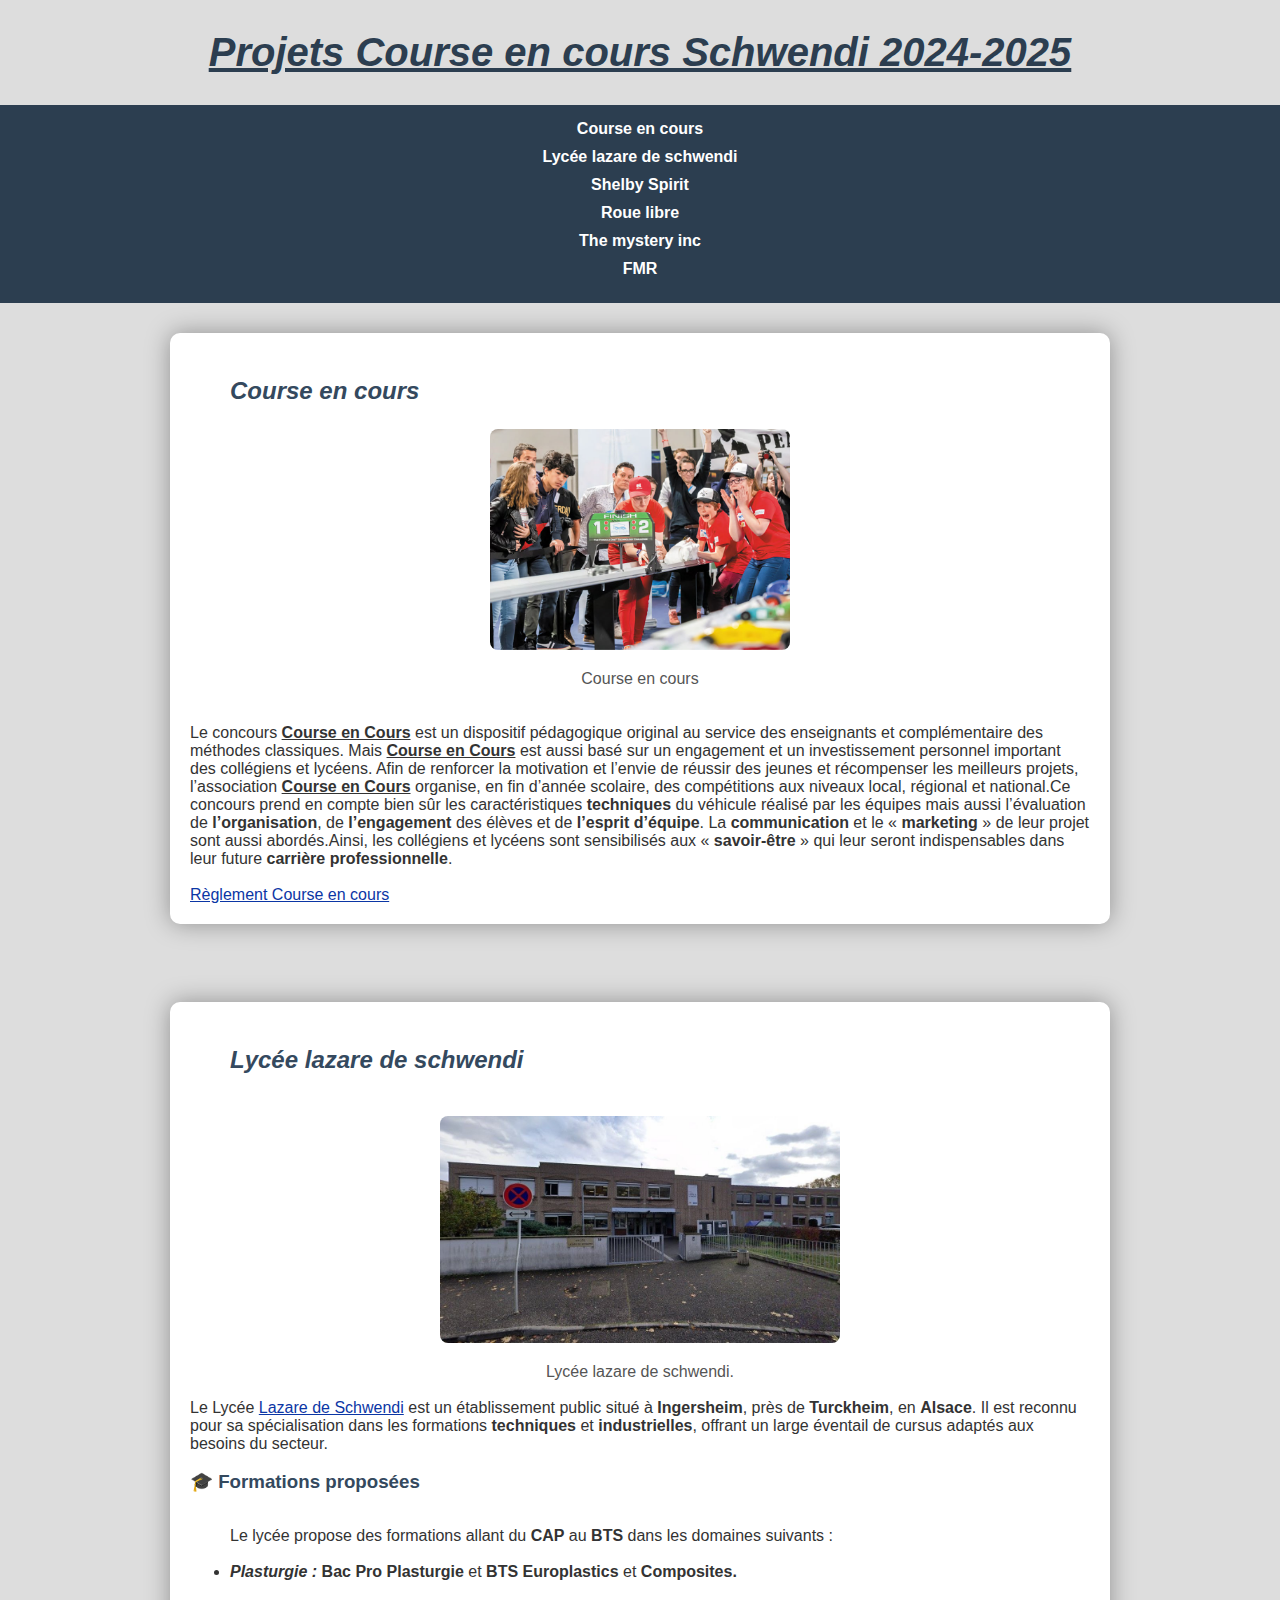
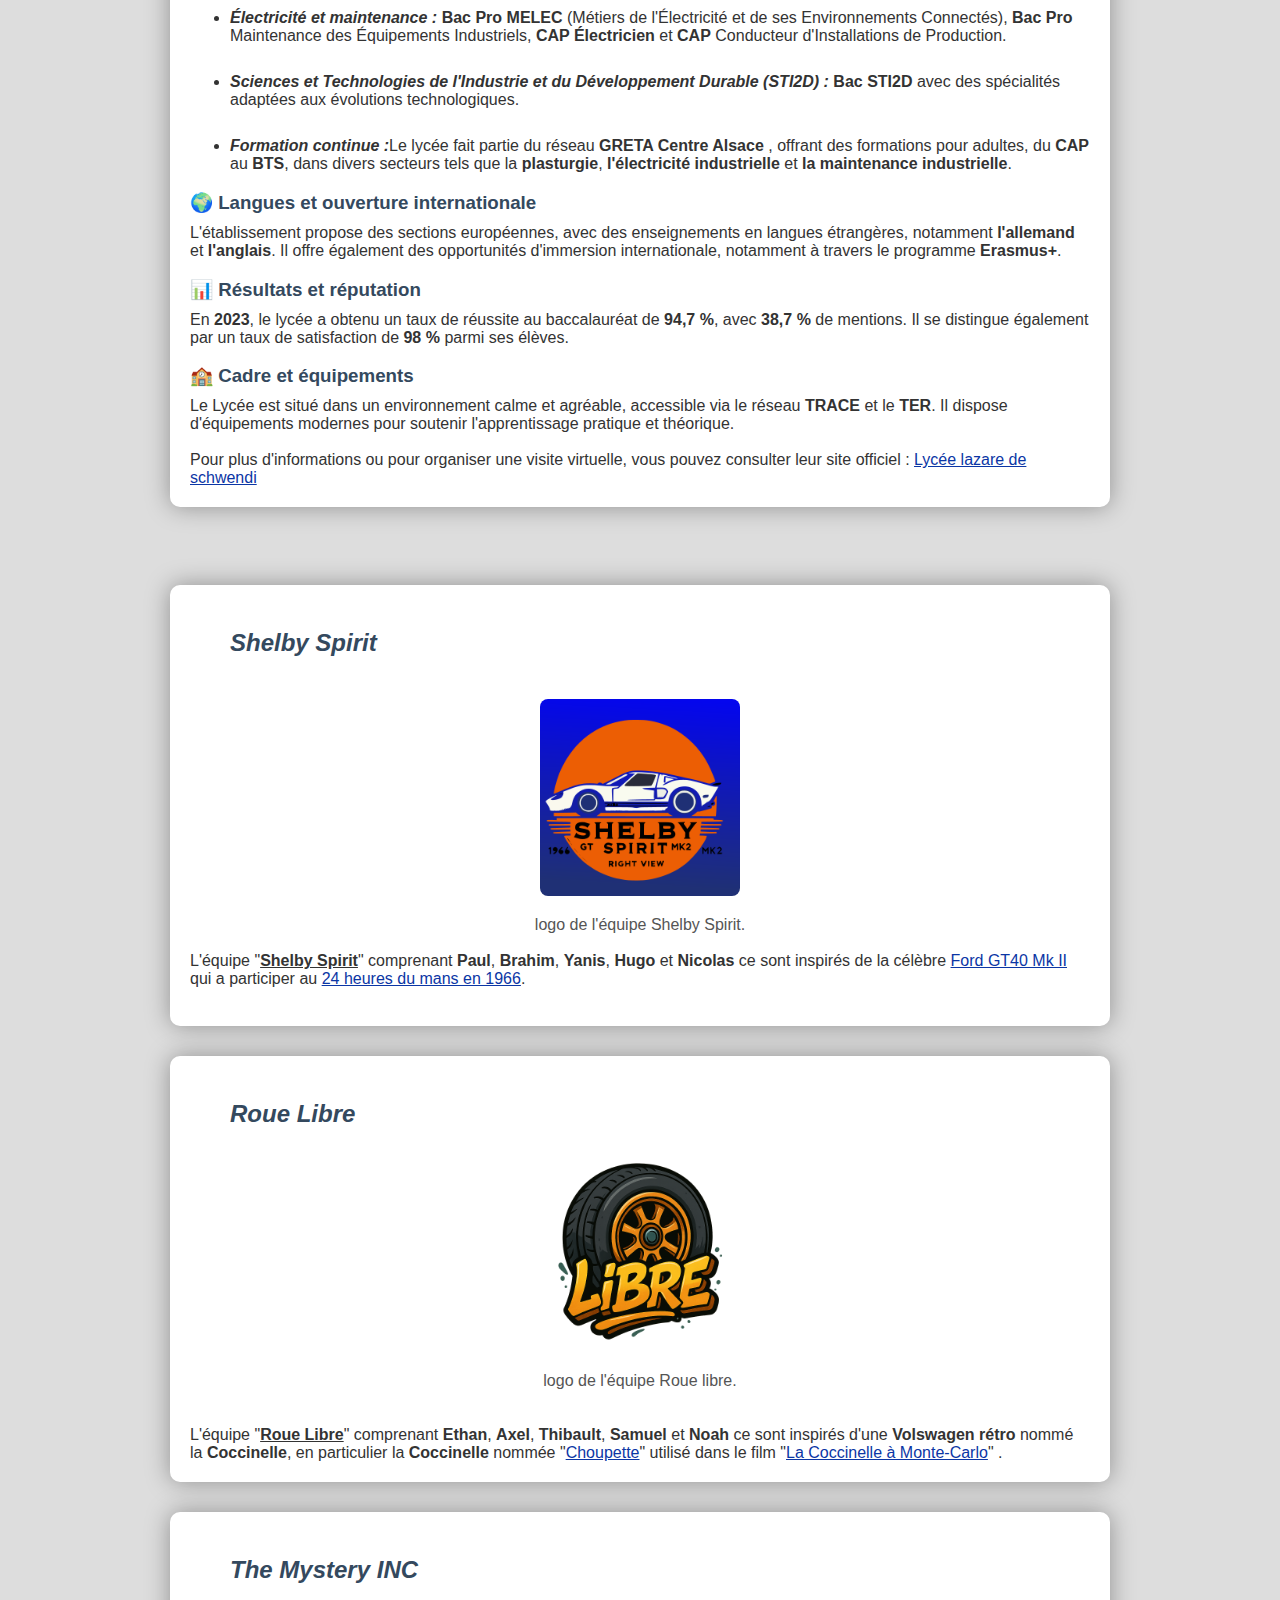
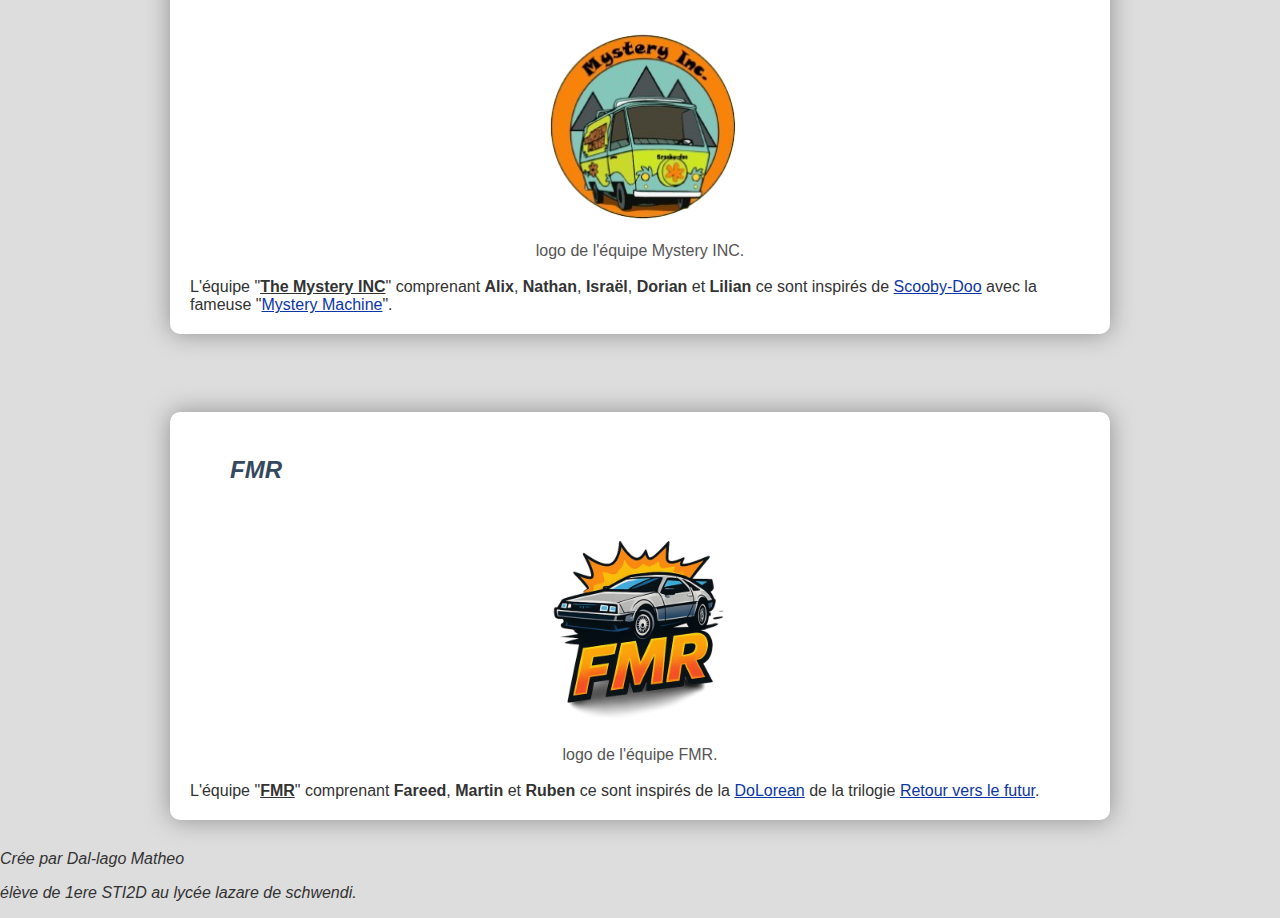
<file: index.html>
<!DOCTYPE html>
<html lang="fr">

<head>
    <meta charset="UTF-8">
    <meta name="viewport" content="width=device-width, initial-scale=1.0">
    <title>Course en Cours 2025</title>
    <link rel="shortcut icon" href="./assets/img/logo/course-en-cours.png">
    <link rel="stylesheet" href="style.css">


<body>
    <h1><em><u>Projets Course en cours Schwendi 2024-2025</u></em></h1>
    <nav>
        <ul>
            <li><a href="#form">Course en cours</a></li>
            <br>
            <li><a href="#lazare">Lycée lazare de schwendi</a></li>
            <br>
            <li><a href="#shelby">Shelby Spirit</a></li>
            <br>
            <li><a href="#rouelibre">Roue libre</a></li>
            <br>
            <li><a href="#mystery">The mystery inc<a></li>
            <br>
            <li><a href="#fmr">FMR</a></li>
        </ul>
    </nav>
    <header>
        <div id="form">
            <h2>
                <ul><em>Course en cours</em></ul>
            </h2>
            <img src="./assets/img/logo/img-concours-reglement.jpg" height="200" width="300" alt="Course en cours">
            <figcaption>Course en cours</figcaption>
            <br>
            <br>
            Le concours <strong><u>Course en Cours</u></strong> est un dispositif pédagogique original au service des enseignants et
            complémentaire des méthodes classiques. Mais <strong><u>Course en Cours</u></strong> est aussi basé sur un engagement et un
            investissement personnel important des collégiens et lycéens. Afin de renforcer la motivation et l’envie de
            réussir des jeunes et récompenser les meilleurs projets, l’association <strong><u>Course en Cours</u></strong> organise, en fin d’année scolaire, des compétitions aux niveaux local, régional et national.Ce concours prend en compte bien sûr les caractéristiques <strong>techniques</strong> du véhicule réalisé par les équipes mais aussi l’évaluation de
            <strong>l’organisation</strong>, de <strong>l’engagement</strong> des élèves et de <strong>l’esprit d’équipe</strong>. La <strong>communication</strong> et le « <strong>marketing</strong> » de
            leur projet sont aussi abordés.Ainsi, les collégiens et lycéens sont sensibilisés aux « <strong>savoir-être</strong> » qui
            leur seront indispensables dans leur future <strong>carrière professionnelle</strong>.
            <br>
            <br>
            <a href="./CeC_Reglement_2024-2025.pdf" download="ReglementCeC">Règlement Course en cours</a>
        </div>

        <br>

        <div id="lazare">
            <h2>
                <ul><em>Lycée lazare de schwendi</em></ul>
            </h2>

            <br>
            <img src="./assets/img/logo/lycée lazare de schwendi.jpg" height="200" width="400" alt="Lycée lazare de schwendi.">
            <figcaption>Lycée lazare de schwendi.</figcaption>
            <br>

            Le Lycée <a href="https://www.lyceeschwendi.fr/">Lazare de Schwendi</a> est un établissement public situé à <strong>Ingersheim</strong>, près de <strong>Turckheim</strong>, en <strong>Alsace</strong>. Il
            est reconnu pour sa spécialisation dans les formations <strong>techniques</strong> et <strong>industrielles</strong>, offrant un large
            éventail de cursus adaptés aux besoins du secteur.​

            <h3>🎓 Formations proposées</h3>
            <ul>
                <br>
                Le lycée propose des formations allant du <strong>CAP</strong> au <strong>BTS</strong> dans les domaines suivants :
                <br>
                <br>
                <li><em><strong>Plasturgie :</strong></em> <strong>Bac Pro Plasturgie</strong> et <strong>BTS Europlastics</strong> et <strong>Composites.</strong></li>
                <br>
                <li><em><strong>Électricité et maintenance : </strong></em><strong>Bac Pro MELEC</strong> (Métiers de l'Électricité et de ses
                    Environnements Connectés), <strong>Bac Pro</strong> Maintenance des Équipements Industriels, <strong>CAP Électricien</strong> et <strong>CAP</strong>
                    Conducteur d'Installations de Production.</li>
                <br>
                <li><em><strong>Sciences et Technologies de l'Industrie et du Développement Durable (STI2D) :</strong> </em><strong>Bac STI2D</strong> avec
                    des spécialités adaptées aux évolutions technologiques.</li>
                <br>
                <li><em><strong>Formation continue :</strong></em>Le lycée fait partie du réseau <strong>GRETA Centre Alsace</strong> , offrant des
                    formations pour adultes, du <strong>CAP</strong> au <strong>BTS</strong>, dans divers secteurs tels que la <strong>plasturgie</strong>, <strong>l'électricité
                        industrielle</strong> et <strong>la maintenance industrielle</strong>.</li>
            </ul>
            <h3>🌍 Langues et ouverture internationale</h3>
            L'établissement propose des sections européennes, avec des enseignements en langues étrangères, notamment
            <strong>l'allemand</strong> et <strong>l'anglais</strong>. Il offre également des opportunités d'immersion internationale, notamment à travers
            le programme <strong>Erasmus+</strong>.
            <br>
            <h3>📊 Résultats et réputation</h3>
             En <strong>2023</strong>, le lycée a obtenu un taux de réussite au baccalauréat de <strong>94,7 %</strong>, avec <strong>38,7 %</strong> de mentions. Il se
            distingue également par un taux de satisfaction de <strong>98 %</strong> parmi ses élèves.
            <br>
            <h3>🏫 Cadre et équipements</h3>
            Le Lycée est situé dans un environnement calme et agréable, accessible via le réseau <strong>TRACE</strong> et le <strong>TER</strong>. Il
            dispose d'équipements modernes pour soutenir l'apprentissage pratique et théorique.
            <br>
            <br>
            Pour plus d'informations ou pour organiser une visite virtuelle, vous pouvez consulter leur site officiel :
            <a href="https://www.lyceeschwendi.fr/" target="_blank">Lycée lazare de schwendi</a>
        </div>
        <br>
        <div id="shelby">
            <h2><em>
                    <ul>Shelby Spirit</ul>
                </em></h2>
            <br>
            <img src="./assets/img/logo/shelby2.png" height=200" width="200" alt="logo de l'équipe Shelby Spirit.">
            <figcaption>logo de l'équipe Shelby Spirit.</figcaption>
            <br>
            L'équipe "<u><strong>Shelby Spirit</strong></u>" comprenant <strong>Paul</strong>, <strong>Brahim</strong>, <strong>Yanis</strong>, <strong>Hugo</strong> et <strong>Nicolas</strong> ce sont inspirés de la
            célèbre <a href="https://fr.wikipedia.org/wiki/Ford_GT40_Mk_II" target="_blank">Ford GT40 Mk II</a> qui a participer au <a href="https://fr.wikipedia.org/wiki/24_Heures_du_Mans_1966" target="_blank">24 heures du mans en 1966</a>.
            <br>
            <br>
        </div>
        <div id="rouelibre">
            <h2>
                <ul><em>Roue Libre</em></ul>
            </h2>
            <img src="./assets/img/logo/rouelibre logo.png" height="200" width="200" alt="logo de l'équipe Roue libre.">
            <figcaption>logo de l'équipe Roue libre.</figcaption>
            <br>
            <br>

            L'équipe "<u><strong>Roue Libre</strong></u>" comprenant <strong>Ethan</strong>, <strong>Axel</strong>, <strong>Thibault</strong>, <strong>Samuel</strong> et <strong>Noah</strong> ce sont inspirés d'une
            <strong>Volswagen rétro</strong> nommé la <strong>Coccinelle</strong>, en particulier la <strong>Coccinelle</strong> nommée "<a href="https://fr.wikipedia.org/wiki/La_Coccinelle_(série_de_films)" target="_blank">Choupette</a>" utilisé dans le
            film "<a href="https://fr.wikipedia.org/wiki/La_Coccinelle_%C3%A0_Monte-Carlo" target="_blank">La Coccinelle
                à Monte-Carlo</a>" .
            <br>
        </div>
        <div id="mystery">
            <h2>
                <ul><em>The Mystery INC</em></ul>
            </h2>
            <br>
            <img src="./assets/img/logo/MYSTERY_INC LOGO.png" height="200" width="200" alt="logo de l'équipe Mystery INC.">
            <figcaption>logo de l'équipe Mystery INC.</figcaption>
            <br>
            L'équipe "<u><strong>The Mystery INC</strong></u>" comprenant <strong>Alix</strong>, <strong>Nathan</strong>, <strong>Israël</strong>, <strong>Dorian</strong> et <strong>Lilian</strong> ce sont inspirés de <a href="https://fr.wikipedia.org/wiki/Scooby-Doo" target="_blank">Scooby-Doo</a> avec la fameuse "<a href="https://scoobydoo.fandom.com/fr/wiki/Mystery_Machine" target="_blank">Mystery Machine</a>".
        </div>
        <br>
        <div id="fmr">
            <h2><ul><em>FMR</em></ul></h2>
            <br>
            <img src="./assets/img/logo/FMR_bottom_right.png" height="200" width="200" alt="logo de l'équipe FMR.">
            <figcaption>logo de l'équipe FMR.</figcaption>
            <br>
            L'équipe "<u><strong>FMR</strong></u>" comprenant <strong>Fareed</strong>, <strong>Martin</strong> et <strong>Ruben</strong> ce sont inspirés de la <a href="https://fr.wikipedia.org/wiki/DeLorean_(Retour_vers_le_futur)" target="_blank">DoLorean</a> de la trilogie <a href="https://fr.wikipedia.org/wiki/Retour_vers_le_futur_(trilogie)" target="_blank">Retour vers le futur</a>.
        </div>
    <section id="credit">
        <p><em>Crée par Dal-lago Matheo</em></p>
        <p><em>élève de 1ere STI2D au lycée lazare de schwendi.</em></p>
    </section>
    </header>
</body>

</html>
</file>
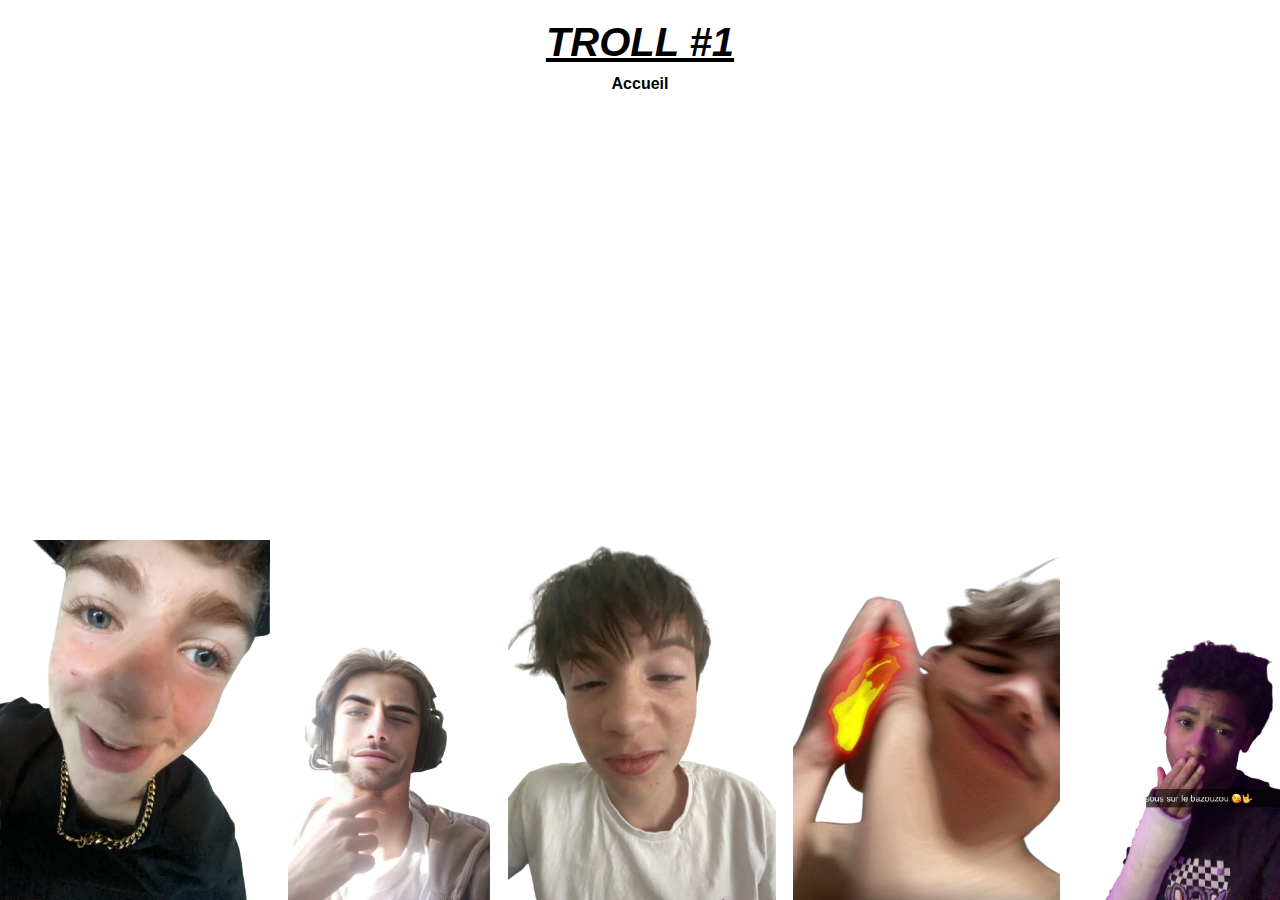
<file: ee.html>
<!DOCTYPE html>
<html lang="fr">
<head>
    <meta charset="UTF-8">
    <meta name="viewport" content="width=device-width, initial-scale=1.0">
    <title>TROLL #1</title>
    <link rel="shortcut icon" href="./assets/img/EE/troll face.png">
    <link rel="stylesheet" href="styleEE.css">
</head>
<body>
    <h1><em><u>TROLL #1</u></em></h1>
    <nav>
        <ul>
            <li><a href="./index.html">Accueil</a></li>
        </ul>
    </nav>
    <section class="image-strip">
        <img src="./assets/img/EE/ãlix-removebg-preview.png" alt="Alix" class="left">
        <img src="./assets/img/EE/dorian-removebg-preview.png" alt="Dorian" class="center">
        <img src="./assets/img/EE/hugo-removebg-preview.png" alt="Hugo" class="center">
        <img src="./assets/img/EE/florian-removebg-preview.png" alt="Florian" class="right">
        <img src="./assets/img/EE/noah-removebg-preview.png" alt="Noah" class="right">
    </section>        
</body>
</html>
</file>
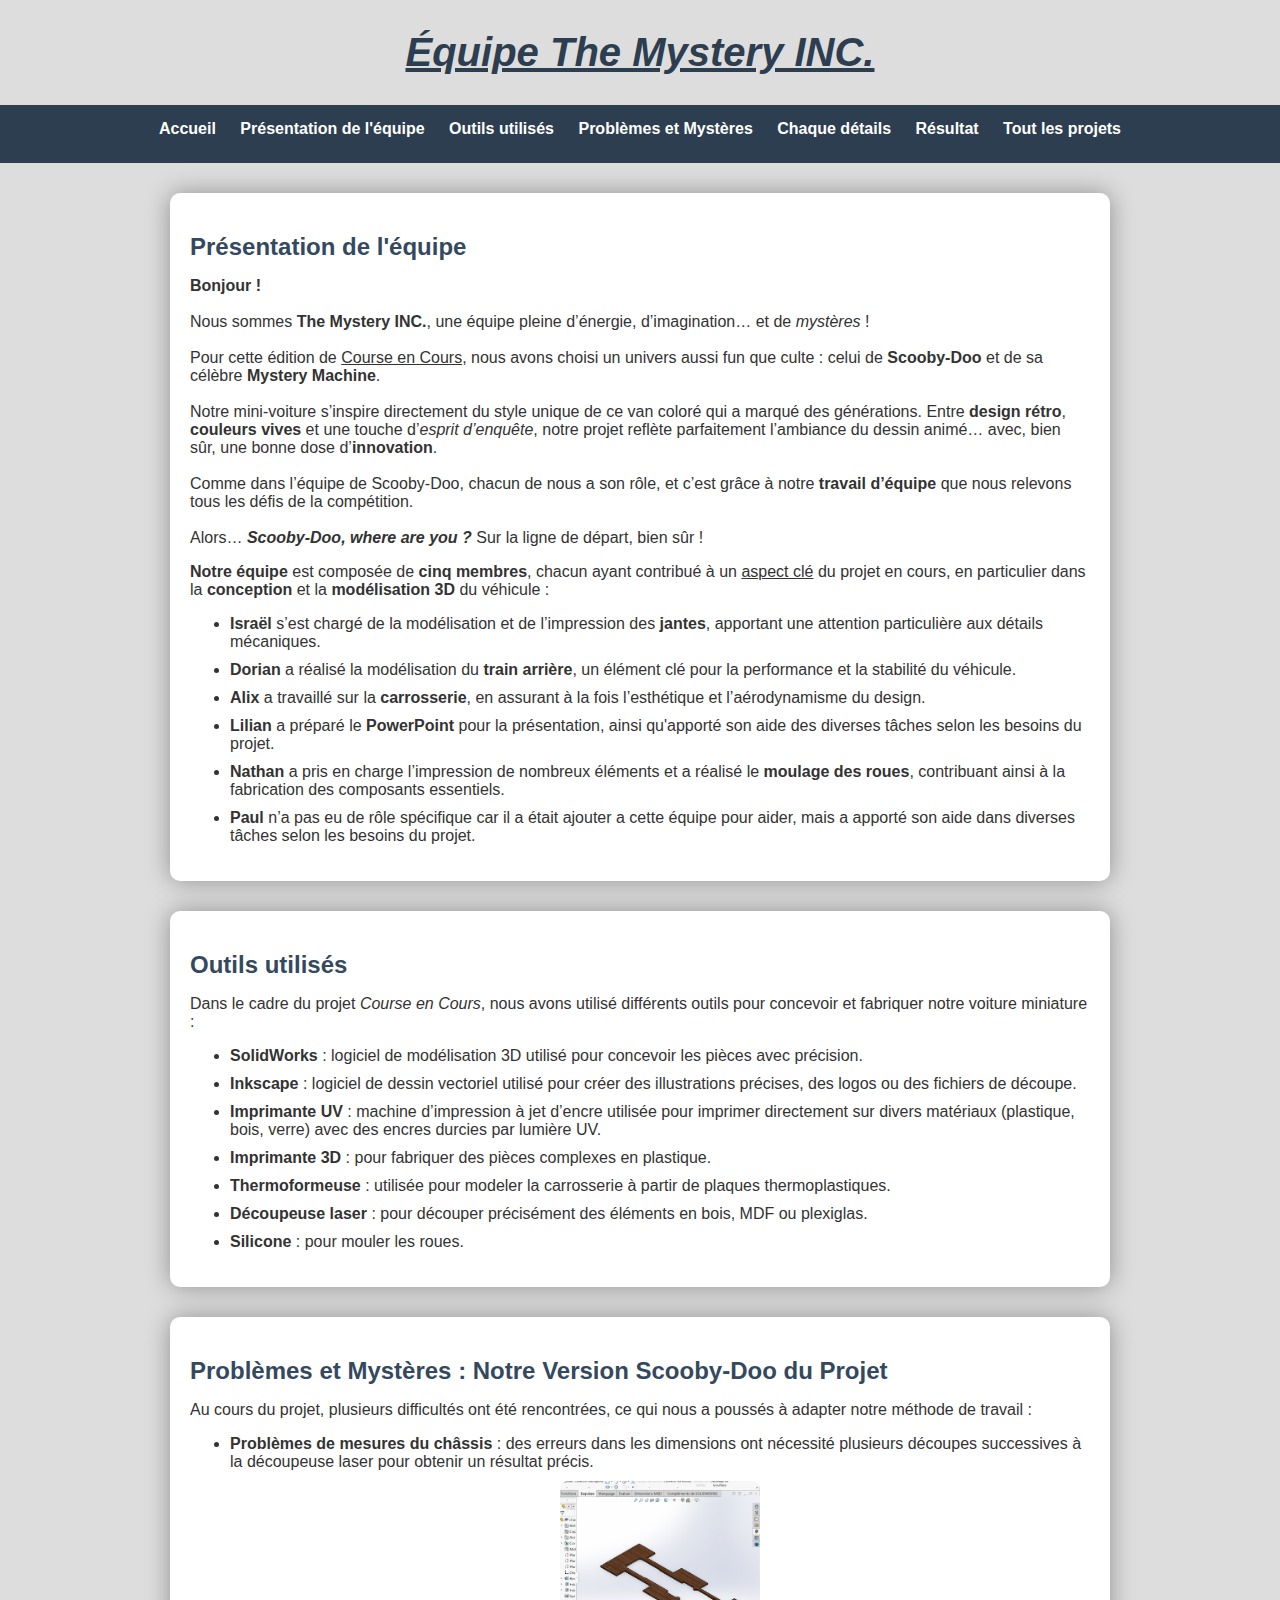
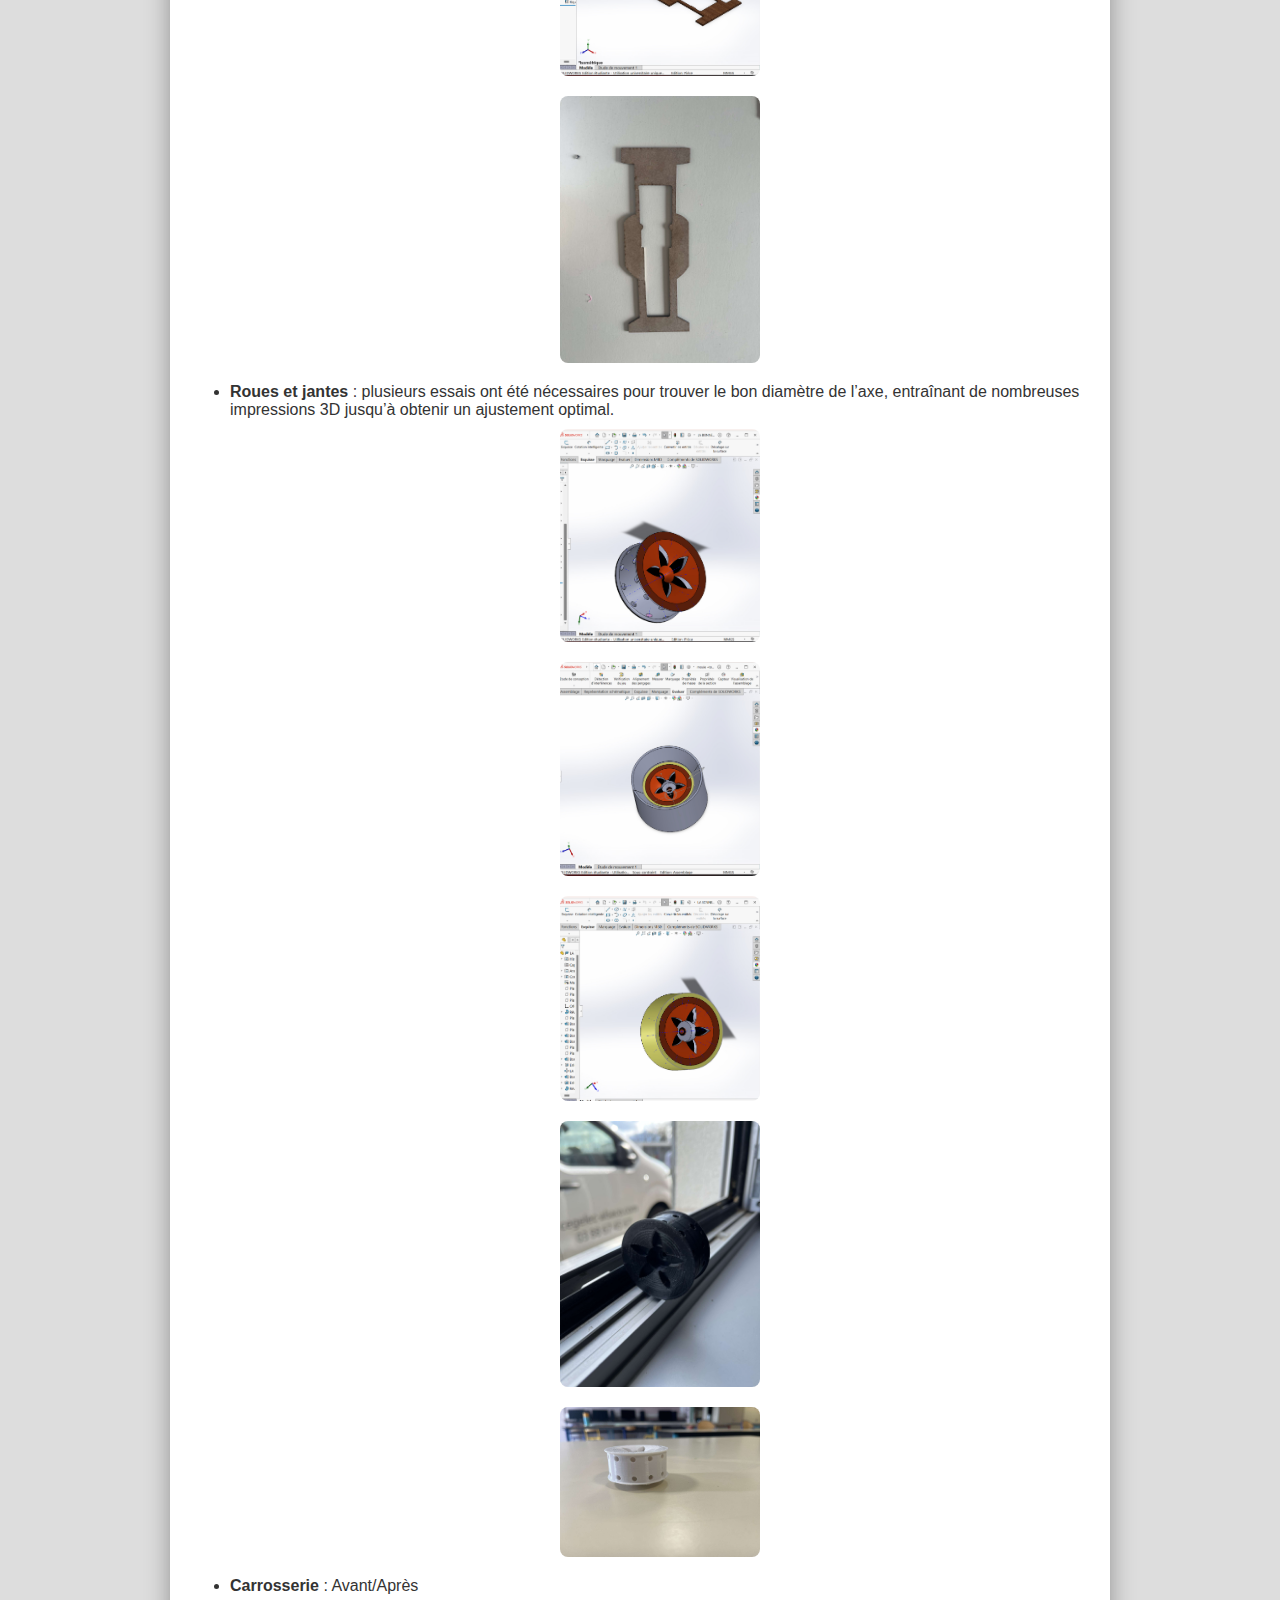
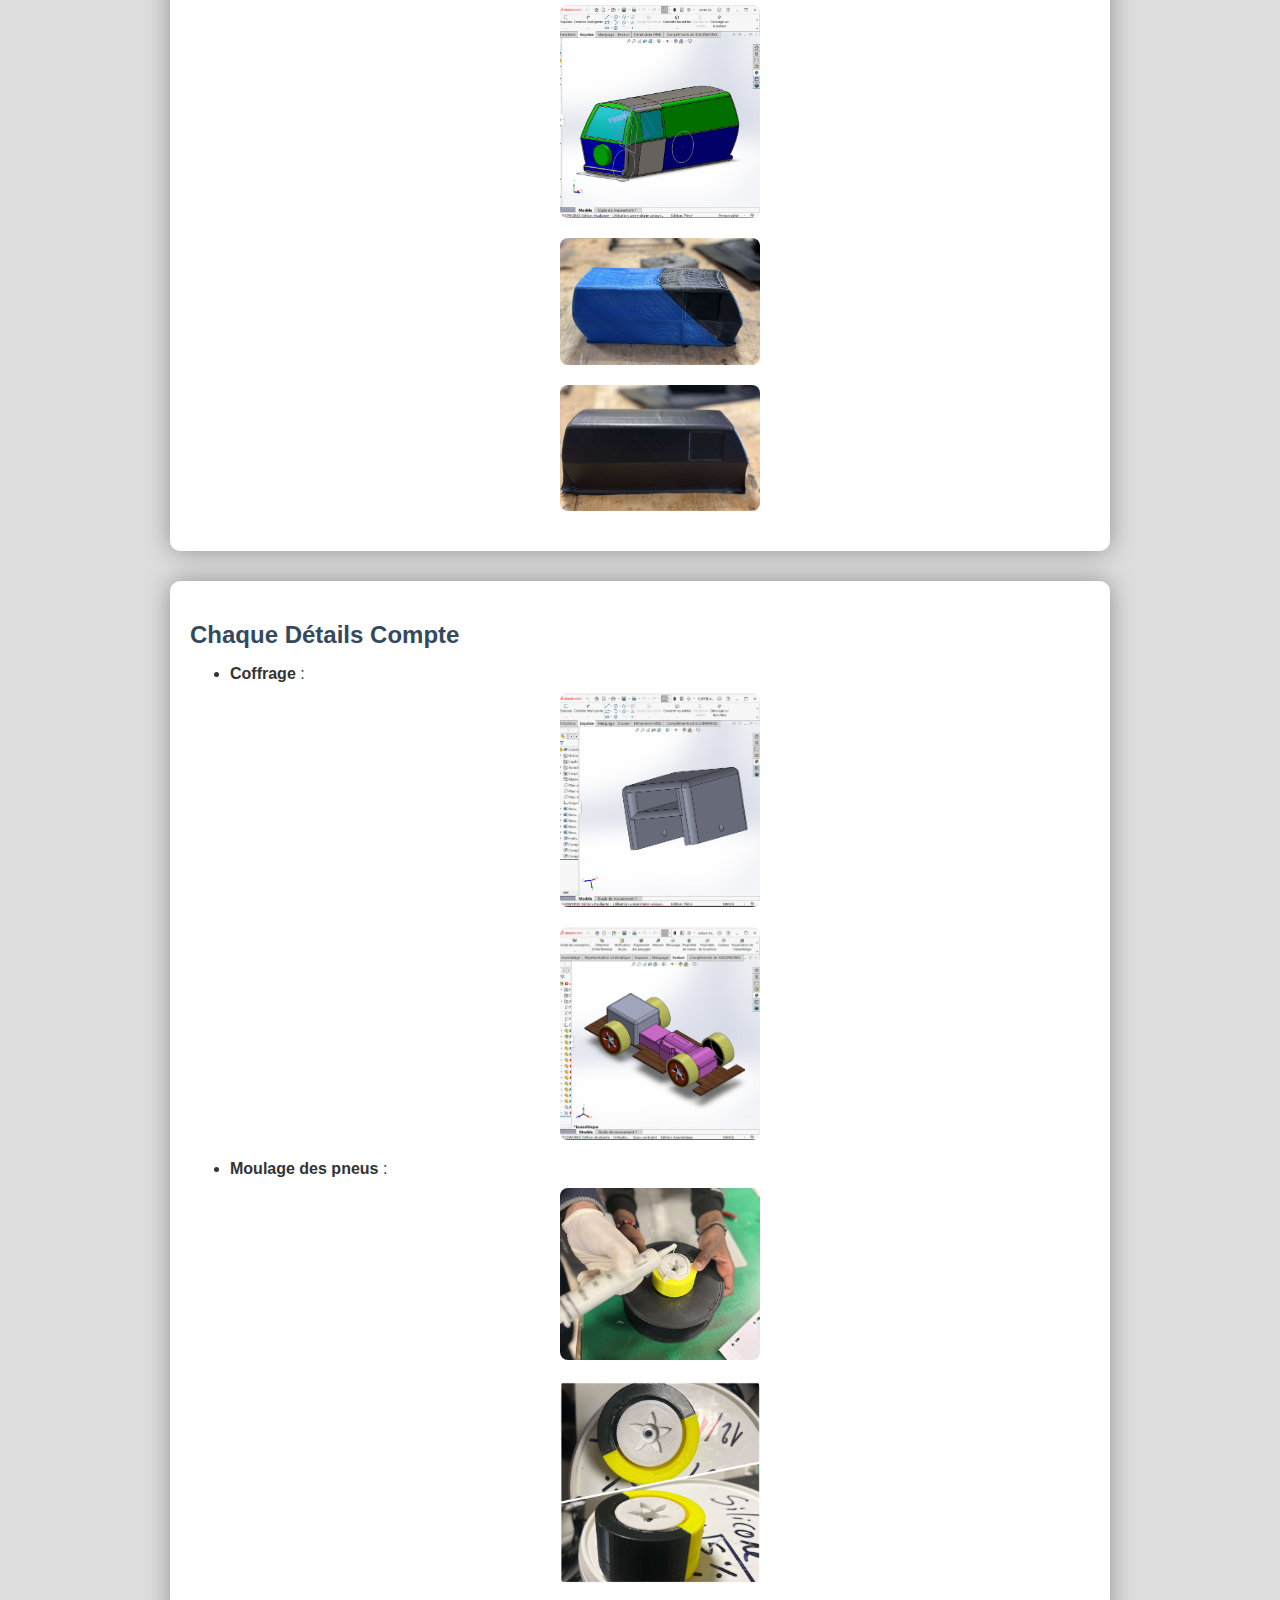
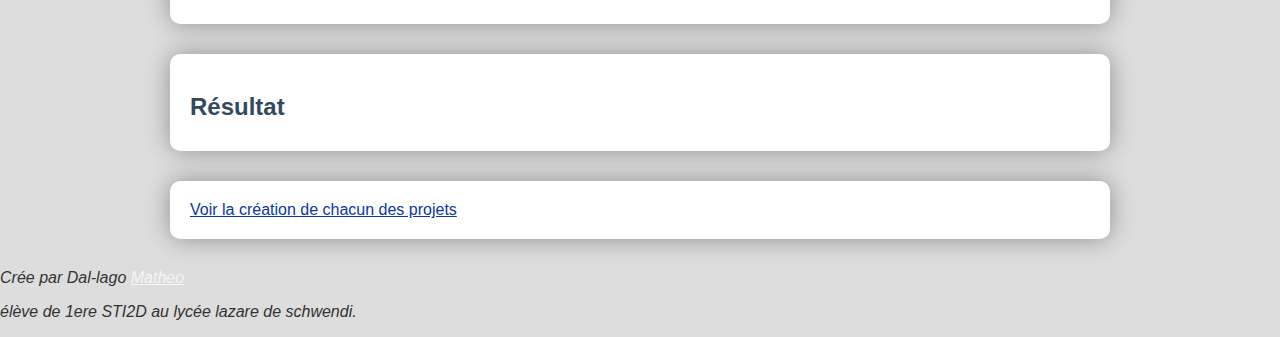
<file: mystery.html>
<!DOCTYPE html>
<html lang="fr">
<head>
    <meta charset="UTF-8">
    <meta name="viewport" content="width=device-width, initial-scale=1.0">
    <title>Projet Mystery INC.</title>
    <link rel="shortcut icon" href="./assets/img/logo/course-en-cours.png">
    <link rel="stylesheet" href="style.css">
</head>
<body>
    <h1><em><u>Équipe The Mystery INC.</u></em></h1>
    <nav>
        <ul>
            <li><a href="./index.html">Accueil</a></li>
            <li><a href="#presentation">Présentation de l'équipe</a></li>
            <li><a href="#outils">Outils utilisés</a></li>
            <li><a href="#probleme">Problèmes et Mystères</a></li>
            <li><a href="#image">Chaque détails</a></li>
            <li><a href="#résultat3">Résultat</a></li>
            <li><a href="./creation.html">Tout les projets</a></li>
        </ul>
    </nav>
    <header>
        <div id="presentation" class="divTMINC3">
            <h2>Présentation de l'équipe</h2>
            <p>
                <strong>Bonjour !</strong><br><br>
              
                Nous sommes <strong>The Mystery INC.</strong>, une équipe pleine d’énergie, d’imagination… et de <em>mystères</em> !<br><br>
              
                Pour cette édition de <u>Course en Cours</u>, nous avons choisi un univers aussi fun que culte : 
                celui de <strong>Scooby-Doo</strong> et de sa célèbre <strong>Mystery Machine</strong>.<br><br>
              
                Notre mini-voiture s’inspire directement du style unique de ce van coloré qui a marqué des générations. 
                Entre <strong>design rétro</strong>, <strong>couleurs vives</strong> et une touche d’<em>esprit d’enquête</em>, 
                notre projet reflète parfaitement l’ambiance du dessin animé… avec, bien sûr, une bonne dose d’<strong>innovation</strong>.<br><br>
              
                Comme dans l’équipe de Scooby-Doo, chacun de nous a son rôle, et c’est grâce à notre <strong>travail d’équipe</strong> 
                que nous relevons tous les défis de la compétition.<br><br>
              
                Alors… <em><strong>Scooby-Doo, where are you ?</strong></em> Sur la ligne de départ, bien sûr !
                <p>
                    <strong>Notre équipe</strong> est composée de <strong>cinq membres</strong>, chacun ayant contribué à un 
                    <u>aspect clé</u> du projet en cours, en particulier dans la <strong>conception</strong> et la 
                    <strong>modélisation 3D</strong> du véhicule :
                  </p>
                  
                  <ul> 
                    <li><strong>Israël</strong> s’est chargé de la modélisation et de l’impression des <strong>jantes</strong>, apportant une attention particulière aux détails mécaniques.</li> <li><strong>Dorian</strong> a réalisé la modélisation du <strong>train arrière</strong>, un élément clé pour la performance et la stabilité du véhicule.</li>
                    <li><strong>Alix</strong> a travaillé sur la <strong>carrosserie</strong>, en assurant à la fois l’esthétique et l’aérodynamisme du design.</li>
                    <li><strong>Lilian</strong> a préparé le <strong>PowerPoint</strong> pour la présentation, ainsi qu'apporté son aide des diverses tâches selon les besoins du projet.</li>
                    <li><strong>Nathan</strong> a pris en charge l’impression de nombreux éléments et a réalisé le <strong>moulage des roues</strong>, contribuant ainsi à la fabrication des composants essentiels.</li>
                    <li><strong>Paul</strong> n’a pas eu de rôle spécifique car il a était ajouter a cette équipe pour aider, mais a apporté son aide dans diverses tâches selon les besoins du projet.</li> 
                </ul>              
        </div>
        <div id="outils" class="divTMINC3">
            <h2>Outils utilisés</h2>
            <p>Dans le cadre du projet <em>Course en Cours</em>, nous avons utilisé différents outils pour concevoir et fabriquer notre voiture miniature :</p>
<ul>
  <li><strong>SolidWorks</strong> : logiciel de modélisation 3D utilisé pour concevoir les pièces avec précision.</li>
  <li><strong>Inkscape</strong> : logiciel de dessin vectoriel utilisé pour créer des illustrations précises, des logos ou des fichiers de découpe.</li>
  <li><strong>Imprimante UV</strong> : machine d’impression à jet d’encre utilisée pour imprimer directement sur divers matériaux (plastique, bois, verre) avec des encres durcies par lumière UV. </li>
  <li><strong>Imprimante 3D</strong> : pour fabriquer des pièces complexes en plastique.</li>
  <li><strong>Thermoformeuse</strong> : utilisée pour modeler la carrosserie à partir de plaques thermoplastiques.</li>
  <li><strong>Découpeuse laser</strong> : pour découper précisément des éléments en bois, MDF ou plexiglas.</li>
  <li><strong>Silicone</strong> : pour mouler les roues.</li>
</ul>

    </div>
        <div id="probleme" class="divTMINC3">
            <h2>Problèmes et Mystères : Notre Version Scooby-Doo du Projet</h2>
            <p>Au cours du projet, plusieurs difficultés ont été rencontrées, ce qui nous a poussés à adapter notre méthode de travail :</p>
<ul>
  <li><strong>Problèmes de mesures du châssis</strong> : des erreurs dans les dimensions ont nécessité plusieurs découpes successives à la découpeuse laser pour obtenir un résultat précis.</li>
  <img src="./assets/img/présentation img/Mystery/Chassis/IMG_5892.JPG" height="200" width="200" alt="chassis en 3D">
  <img src="./assets/img/présentation img/Mystery/Chassis/IMG_5894.JPG" height="200" width="200" alt="chassis">
  <li><strong>Roues et jantes</strong> : plusieurs essais ont été nécessaires pour trouver le bon diamètre de l’axe, entraînant de nombreuses impressions 3D jusqu’à obtenir un ajustement optimal.</li>
  <img src="./assets/img/présentation img/Mystery/Roues et Jantes/IMG_5895.JPG" height="200" width="200" alt="">
  <img src="./assets/img/présentation img/Mystery/Roues et Jantes/IMG_5896.JPG" height="200" width="200" alt="">
  <img src="./assets/img/présentation img/Mystery/Roues et Jantes/IMG_5911.JPG" height="200" width="200" alt="">
  <img src="./assets/img/présentation img/Mystery/Roues et Jantes/IMG_5901.JPG" height="200" width="200" alt="">
  <img src="./assets/img/présentation img/Mystery/Roues et Jantes/IMG_5902.JPG" height="200" width="200" alt="">
  <li><strong>Carrosserie</strong> : Avant/Après</li>
  <img src="./assets/img/présentation img/Mystery/Carrosserie/IMG_5916.PNG" height="200" width="200" alt="">
  <img src="./assets/img/présentation img/Mystery/Carrosserie/IMG_5917.PNG" height="200" width="200" alt="">
  <img src="./assets/img/présentation img/Mystery/Carrosserie/IMG_5918.PNG" height="200" width="200" alt="">
</ul>
    </div>
    <div id="image" class="divTMINC3">
        <h2>Chaque Détails Compte</h2>
        <ul>
                <li><strong>Coffrage</strong> : </li>
                <img src="./assets/img/présentation img/Mystery/Coffrage/IMG_5912.JPG" height="200" width="200" alt="">
                <img src="./assets/img/présentation img/Mystery/Coffrage/IMG_5913.JPG" height="200" width="200" alt="">
                <li><strong>Moulage des pneus</strong> : </li>
                <img src="./assets/img/présentation img/Mystery/Moulage pneu/IMG_5914.PNG" height="200" width="200" alt="">
                <img src="./assets/img/présentation img/Mystery/Moulage pneu/IMG_5915.PNG" height="200" width="200" alt="">
        </ul>
    </div>
    <div id="résultat3" class="divTMINC3">
        <h2>Résultat</h2>

    </div>
    <div id="creation-projet">
        <a href="./creation.html" id="C-P">Voir la création de chacun des projets</a>
    </div>
    </header>
    <footer>
        <section id="credit">
            <p><em>Crée par Dal-lago <a href="./ee.html" target="_blank" style="color: whitesmoke;">Matheo</a></em></p>
            <p><em>élève de 1ere STI2D au lycée lazare de schwendi.</em></p>
        </section>
    </footer>
</body>
</html>
</file>
<file: style.css>
/* BASE */
body {
    font-family: 'Segoe UI', Tahoma, Geneva, Verdana, sans-serif;
    background-color: #dddddd;
    color: #333;
    margin: 0;
    padding: 0;
}

/* TITRES */
h1 {
    text-align: center;
    margin: 30px 10px;
    font-size: 2.5em;
    color: #2c3e50;
}

h2, h3 {
    color: #34495e;
    margin-bottom: 10px;
}

/* NAVIGATION */
nav {
    background-color: #2c3e50;
    padding: 15px 0;
    margin-bottom: 30px;
}

nav ul {
    list-style-type: none;
    padding: 0;
    text-align: center;
    margin: 0;
}

nav li {
    display: inline-block;
    margin: 0 10px;
}

nav a {
    color: white;
    text-decoration: none;
    font-weight: bold;
    transition: color 0.3s;
}

nav a:hover {
    color: #f1c40f;
}

/* CONTENUS DES SECTIONS */
header > div {
    background-color: white;
    margin: 30px auto;
    padding: 20px;
    max-width: 900px;
    border-radius: 10px;
    box-shadow: 0 0 25px rgba(0, 0, 0, 0.349);
}

img {
    display: block;
    margin: 0 auto 20px;
    border-radius: 8px;
    max-width: 100%;
    height: auto;
}

/* LIENS */
a {
    color: #0b36a5;
}

a:hover {
    text-decoration: underline;
}

/* LISTES */
ul li {
    margin-bottom: 10px;
}

/* ESPACE */
br {
    line-height: 1.5;
}

/* Styles pour les légendes */
figcaption {
    font-size: 1em; /* Taille de la légende par défaut */
    color: #555; /* Gris clair */
    margin-top: 8px; /* Espacement entre l'image et la légende */
    max-width: 100%; /* Pour éviter que le texte dépasse de l'image */
    word-wrap: break-word; /* Pour que le texte se coupe et ne déborde pas */
    text-align: center; /* Centrer le texte de la légende */
}


/* 🎯 PARTIE RESPONSIVE */
@media screen and (max-width: 768px) {
    nav li {
        display: block;
        margin: 10px 0;
    }

    h1 {
        font-size: 2em;
    }

    header > div {
        margin: 20px;
        padding: 15px;
    }

    img {
        width: 100%;
        height: auto;
    }

    nav ul {
        padding: 0 20px;
    }

    /* Styles pour les légendes  */
    figcaption {
        font-size: 0.9em; /* Réduit légèrement la taille de la légende sur tablettes */
        margin-top: 6px; /* Moins d'espace entre l'image et la légende */
    }
}

@media screen and (max-width: 480px) {
    h1 {
        font-size: 1.8em;
    }

    h2, h3 {
        font-size: 1.3em;
    }

    /* Styles pour les légendes sur les petits écrans  */
    figcaption {
        font-size: 0.8em; /* Taille encore plus petite pour les petits écrans  */
        margin-top: 4px; /* Réduit l'espace entre l'image et la légende */
    }
}
</file>
<file: styleEE.css>
/* ANIMATION DE FOND */
@keyframes flashyBackground {
    0%   { background-color: #ff0000; }
    10%  { background-color: #ff9900; }
    20%  { background-color: #ffff00; }
    30%  { background-color: #00ff00; }
    40%  { background-color: #00ffff; }
    50%  { background-color: #0000ff; }
    60%  { background-color: #9900ff; }
    70%  { background-color: #ff00ff; }
    80%  { background-color: #ffffff; }
    90%  { background-color: #ff66cc; }
    100% { background-color: #ff0000; }
}

/* ANIMATION DE COULEUR DU H1 */
@keyframes flashyText {
    0%   { color: #ff0000; }   /* rouge */
    20%  { color: #ff6600; }   /* orange foncé */
    40%  { color: #cc00ff; }   /* violet vif */
    60%  { color: #0000ff; }   /* bleu */
    80%  { color: #009999; }   /* bleu canard */
    100% { color: #ff0000; }   /* retour au rouge */
}

/* GLOBAL */
* {
    margin: 0;
    padding: 0;
    box-sizing: border-box;
}

body {
    animation: flashyBackground 2s linear infinite;
    font-family: sans-serif;
    height: 100vh;
    overflow: hidden;
    display: flex;
    flex-direction: column;
    justify-content: flex-start;
}

/* TITRE */
h1 {
    text-align: center;
    font-size: 2.5em;
    margin: 20px 0 10px;
    animation: flashyText 2s linear infinite;
}

/* NAVIGATION */
nav ul {
    list-style-type: none;
    text-align: center;
    margin-bottom: 20px;
}

nav li {
    display: inline-block;
    margin: 0 10px;
}

nav a {
    color: black;
    text-decoration: none;
    font-weight: bold;
    transition: color 0.3s;
}

nav a:hover {
    color: #f1c40f;
}

/* BARRE D'IMAGES */
.image-strip {
    position: absolute;
    bottom: 0;
    left: 0;
    width: 100%;
    height: 40vh;
    display: flex;
    justify-content: space-between;
    align-items: flex-end;
}

/* IMAGES */
.image-strip img {
    height: 100%;
    width: auto;
    object-fit: contain;
    display: block;
}

/* Positionnements spécifiques si besoin */
.image-strip .left {
    align-self: flex-end;
}

.image-strip .center {
    align-self: flex-end;
}

.image-strip .right {
    align-self: flex-end;
}
</file>
